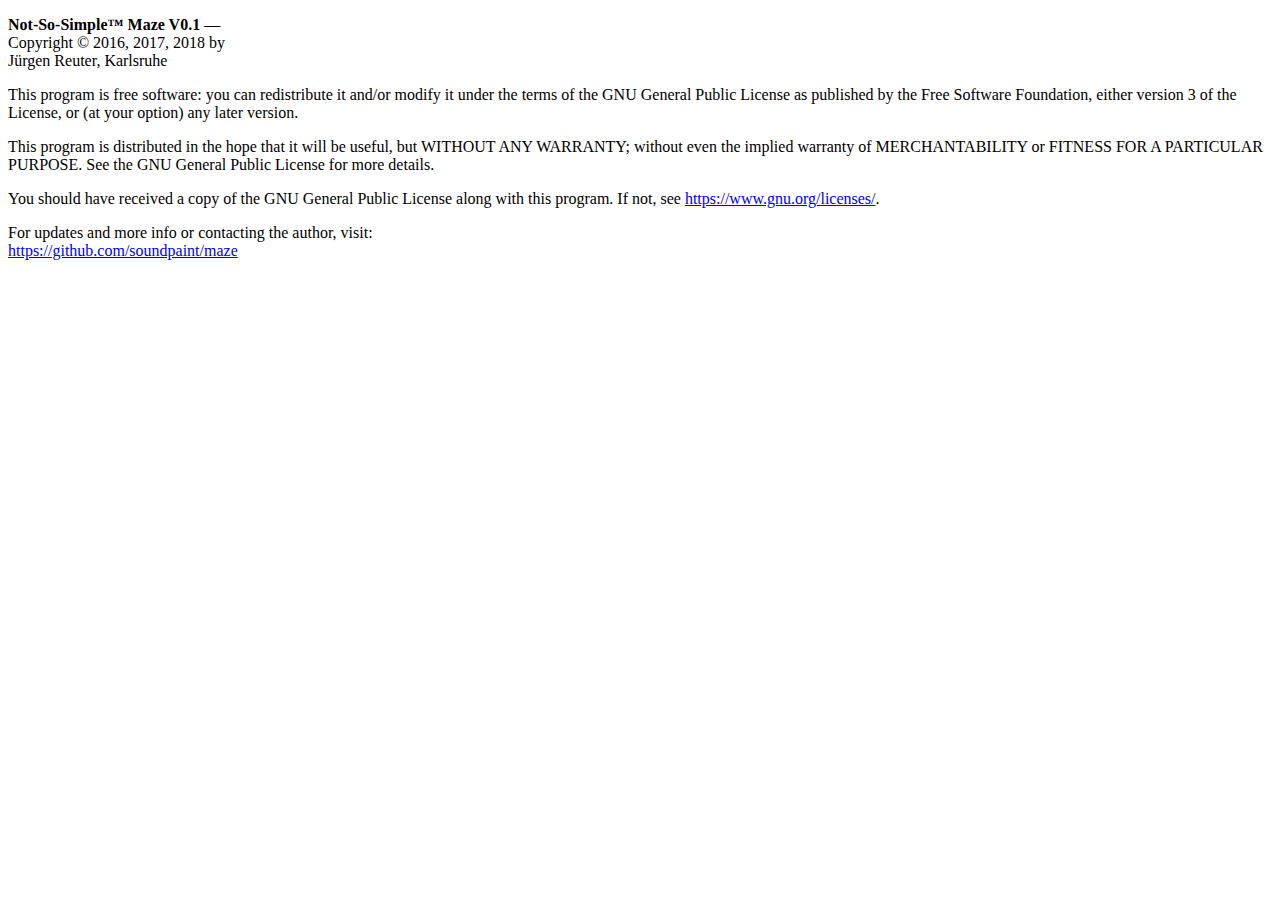
<file: ABOUT.html>
<!DOCTYPE html PUBLIC "-//W3C//DTD XHTML 1.0 Strict//EN" "http://www.w3.org/TR/xhtml1/DTD/xhtml1-strict.dtd">
<!--
    Maze — A maze / flipper game implementation for RPi with Sense Hat
    Copyright (C) 2016, 2017, 2018 Jürgen Reuter

    This program is free software: you can redistribute it and/or
    modify it under the terms of the GNU General Public License as
    published by the Free Software Foundation, either version 3 of the
    License, or (at your option) any later version.

    This program is distributed in the hope that it will be useful, but
    WITHOUT ANY WARRANTY; without even the implied warranty of
    MERCHANTABILITY or FITNESS FOR A PARTICULAR PURPOSE.  See the GNU
    General Public License for more details.

    You should have received a copy of the GNU General Public License
    along with this program.  If not, see
    <https://www.gnu.org/licenses/>.

    For updates and more info or contacting the author, visit:
    <https://github.com/soundpaint/maze>

    Author's web site: www.juergen-reuter.de
-->
<html xmlns="http://www.w3.org/1999/xhtml" lang="en" xml:lang="en">
  <body>
    <p>
      <b>Not-So-Simple™ Maze V0.1</b> —<br />
      Copyright © 2016, 2017, 2018 by<br />
      Jürgen Reuter, Karlsruhe
    </p>
    <p>
      This program is free software: you can redistribute it and/or
      modify it under the terms of the GNU General Public License as
      published by the Free Software Foundation, either version 3 of
      the License, or (at your option) any later version.
    </p>
    <p>
      This program is distributed in the hope that it will be useful,
      but WITHOUT ANY WARRANTY; without even the implied warranty of
      MERCHANTABILITY or FITNESS FOR A PARTICULAR PURPOSE.  See the
      GNU General Public License for more details.
    </p>
    <p>
      You should have received a copy of the GNU General Public
      License along with this program.  If not,
      see <a href="https://www.gnu.org/licenses/">https://www.gnu.org/licenses/</a>.
    </p>
    <p>
      For updates and more info or contacting the author, visit:<br />
      <a href="https://github.com/soundpaint/maze">https://github.com/soundpaint/maze</a>
    </p>
  </body>
</html>
</file>
